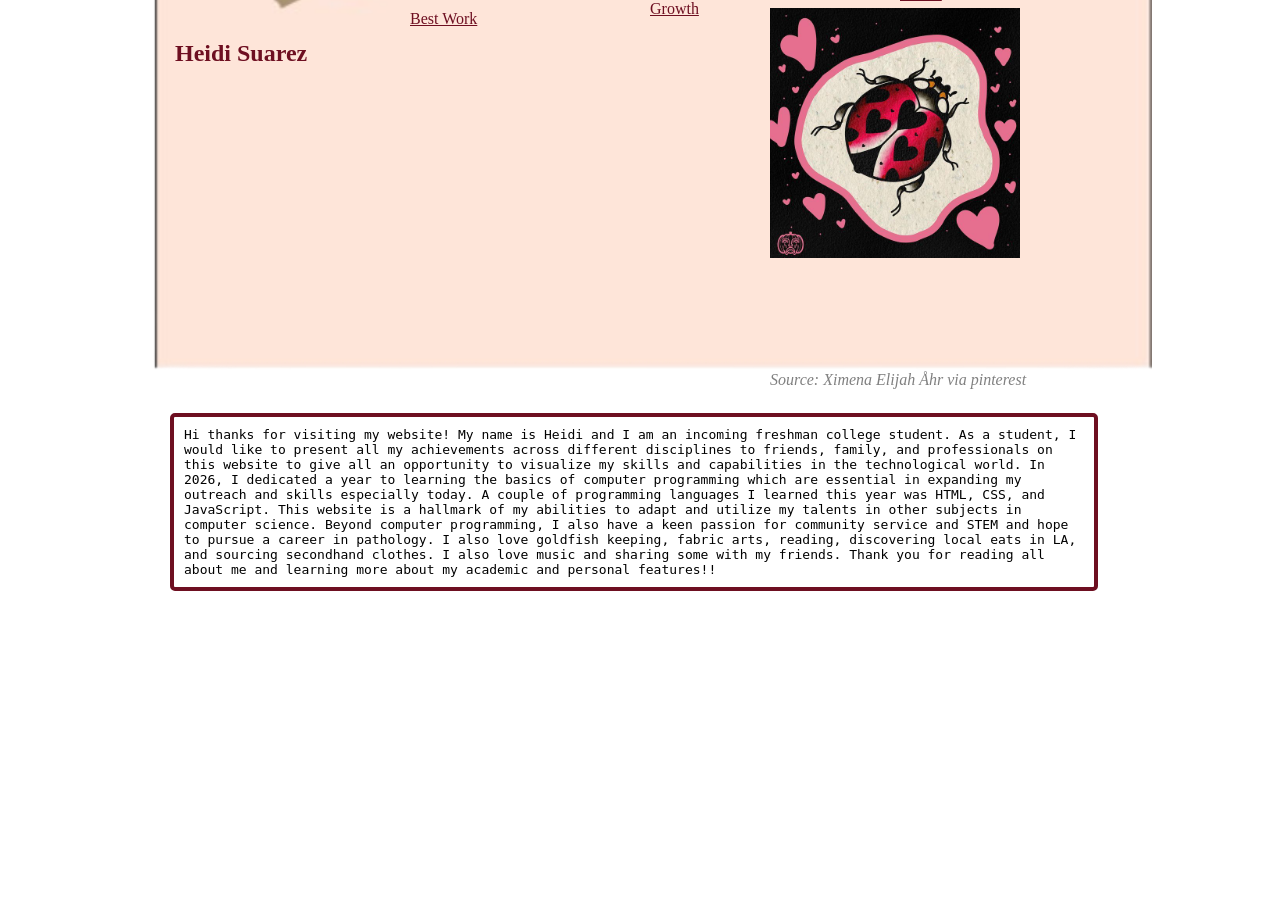
<file: index.html>
<!DOCTYPE html>
<html>
  <head>
  <link rel="stylesheet" href="style.css">
    </head>
  <body class="body">
  <h2 class="main"> Heidi Suarez </h1>
  <a href="bestWork.html" class="a1"> Best Work </a>
  <a href="growth.html" class="a2"> Growth </a>
  <a href="future.html" class="a3"> Future </a>
  <img class="img" src="ladyBug.jpg" alt="Drawing of a ladybug via Pinterest">
  <p class="source"> Source: Ximena Elijah Åhr via pinterest </p>
  <p class="text"> 
    Hi thanks for visiting my website! My name is Heidi and I am an incoming freshman college student. As a student, I would like to present all my achievements across different disciplines to friends, family, and professionals on this website to give all an opportunity to visualize my skills and capabilities in the technological world. In 2026, I dedicated a year to learning the basics of computer programming which are essential in expanding my outreach and skills especially today. A couple of programming languages I learned this year was HTML, CSS, and JavaScript. This website is a hallmark of my abilities to adapt and utilize my talents in other subjects in computer science. 

Beyond computer programming, I also have a keen passion for community service and STEM and hope to pursue a career in pathology. I also love goldfish keeping, fabric arts, reading, discovering local eats in LA, and sourcing secondhand clothes. I also love music and sharing some with my friends. 

Thank you for reading all about me and learning more about my academic and personal features!!
</p>
  </body>
</html>
</file>
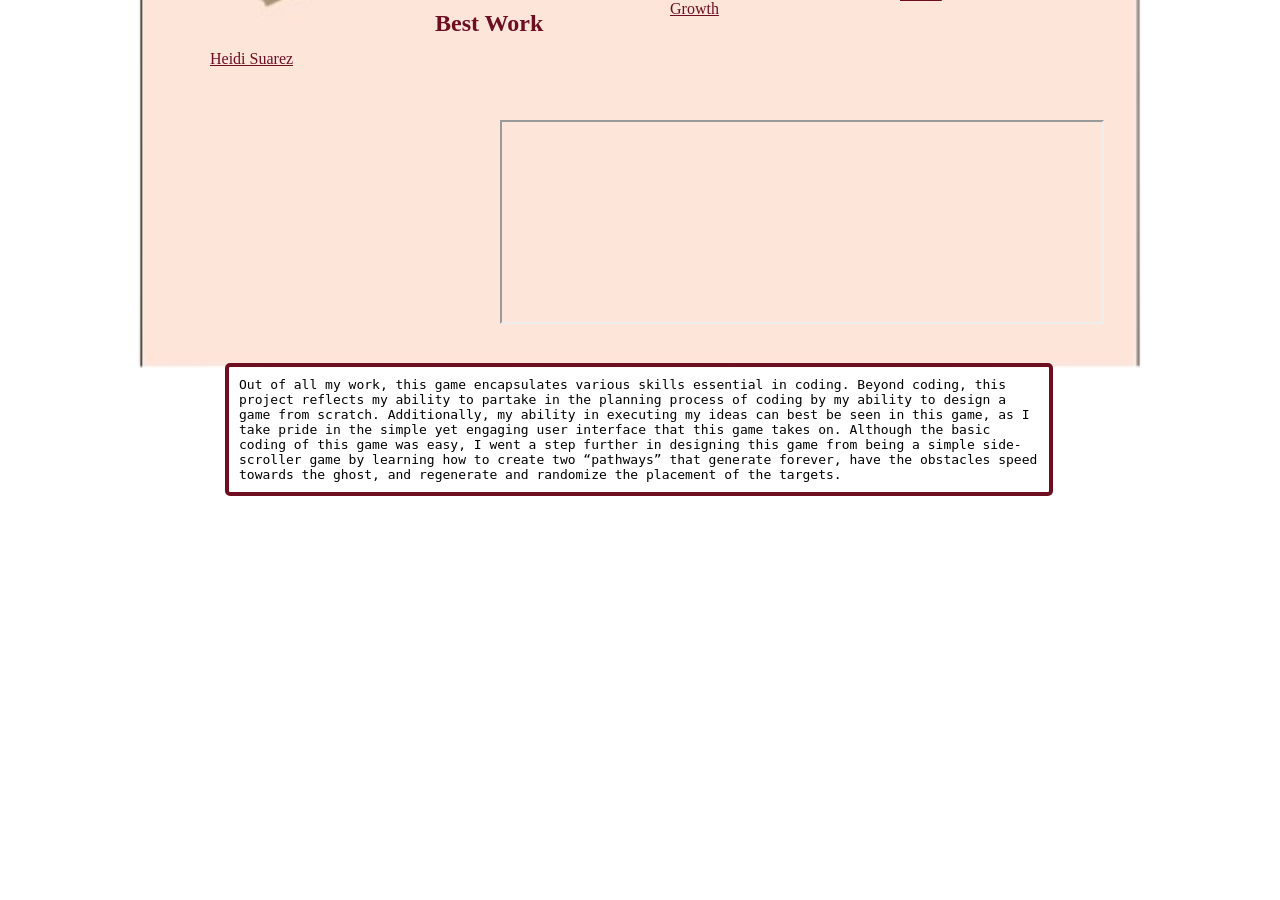
<file: bestWork.html>
<!DOCTYPE html>
<html>
  <head>
  <link rel="stylesheet" href="bestWork.css">
    </head>
  <body class="body">
  <a href="index.html" class="a1"> Heidi Suarez </a>
  <h2 class="main"> Best Work </h2>
  <a href="growth.html" class="a2"> Growth </a>
  <a href="future.html" class="a3"> Future </a>
  <p class="text"> Out of all my work, this game encapsulates various skills essential in coding. Beyond coding,
    this project reflects my ability to partake in the planning process of coding 
    by my ability to design a game from scratch. Additionally, my ability in executing my ideas 
    can best be seen in this game, as 
    I take pride in the simple yet engaging user interface 
    that this game takes on. Although the basic coding of this game was easy, 
    I went a step further in designing this game from being a simple side-scroller game by learning how 
    to create two “pathways” that generate forever, have the obstacles speed towards the ghost, 
    and regenerate and randomize the placement of the targets.  </p>
  <iframe class="iframe";
      src="https://studio.code.org/projects/gamelab/daf50f82-b4e3-4ebd-aee3-369e541d5f4a/embed"></iframe>
  </body>
</html>
</file>
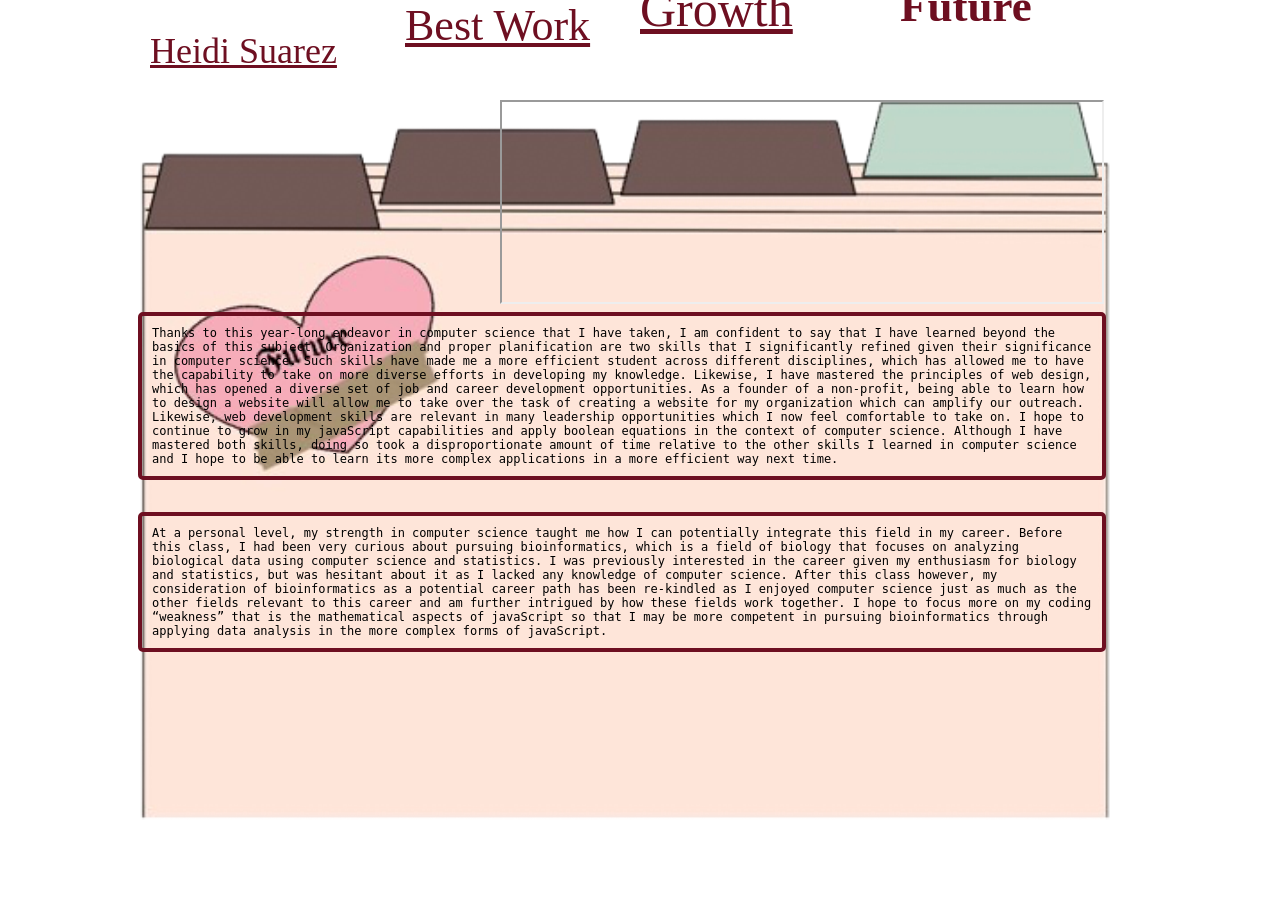
<file: future.html>
<html>
  <head>
  <link rel="stylesheet" href="future.css">
  </head>
  <body class="body">
  <a href="index.html" class="a1"> Heidi Suarez </a>
  <a href="bestWork.html" class="a2"> Best Work </a>
  <h1 class="main"> Future </h1>
  <a href="growth.html" class="a3"> Growth </a>
  <p class="text"> Thanks to this year-long endeavor in computer science that I have taken, I am confident to 
     say that I have learned beyond the basics of this subject. Organization and proper planification are two 
     skills that I significantly refined given their significance in computer science. Such skills have made 
     me a more efficient student across different disciplines, which has allowed me to have the capability to 
     take on more diverse efforts in developing my knowledge. Likewise, I have mastered the principles of web 
     design, which has opened a diverse set of job and career development opportunities. As a founder of a 
     non-profit, being able to learn how to design a website will allow me to take over the task of creating a 
     website for my organization which can amplify our outreach. Likewise, web development skills are relevant in
     many leadership opportunities which I now feel comfortable to take on. I hope to continue to grow in my javaScript 
     capabilities and apply boolean equations in the context of computer science. Although I have mastered both skills, 
     doing so took a disproportionate amount of time relative to the other skills I learned in computer science and I hope 
     to be able to learn its more complex applications in a more efficient way next time. 
  </p>
 
  <p class="text2"> At a personal level, my strength in computer science taught me how I can potentially integrate this 
      field in my career. Before this class, I had been very curious about pursuing bioinformatics, which is a field of biology 
      that focuses on analyzing biological data using computer science and statistics. I was previously interested in the career
      given my enthusiasm for biology and statistics, but was hesitant about it as I lacked any knowledge of computer science. After 
      this class however, my consideration of bioinformatics as a potential career path has been re-kindled as I enjoyed computer science
      just as much as the other fields relevant to this career and am further intrigued by how these fields work together. I hope to focus 
      more on my coding “weakness” that is the mathematical aspects of javaScript so that I may be more competent in pursuing bioinformatics 
      through applying data analysis in the more complex forms of javaScript.
  </p>
   <iframe class="iframe"; src="https://studio.code.org/projects/applab/42e5a882-4f02-49e7-903a-92b792a03d26/embed"</iframe>
 
  
  </body>
</html>
</file>
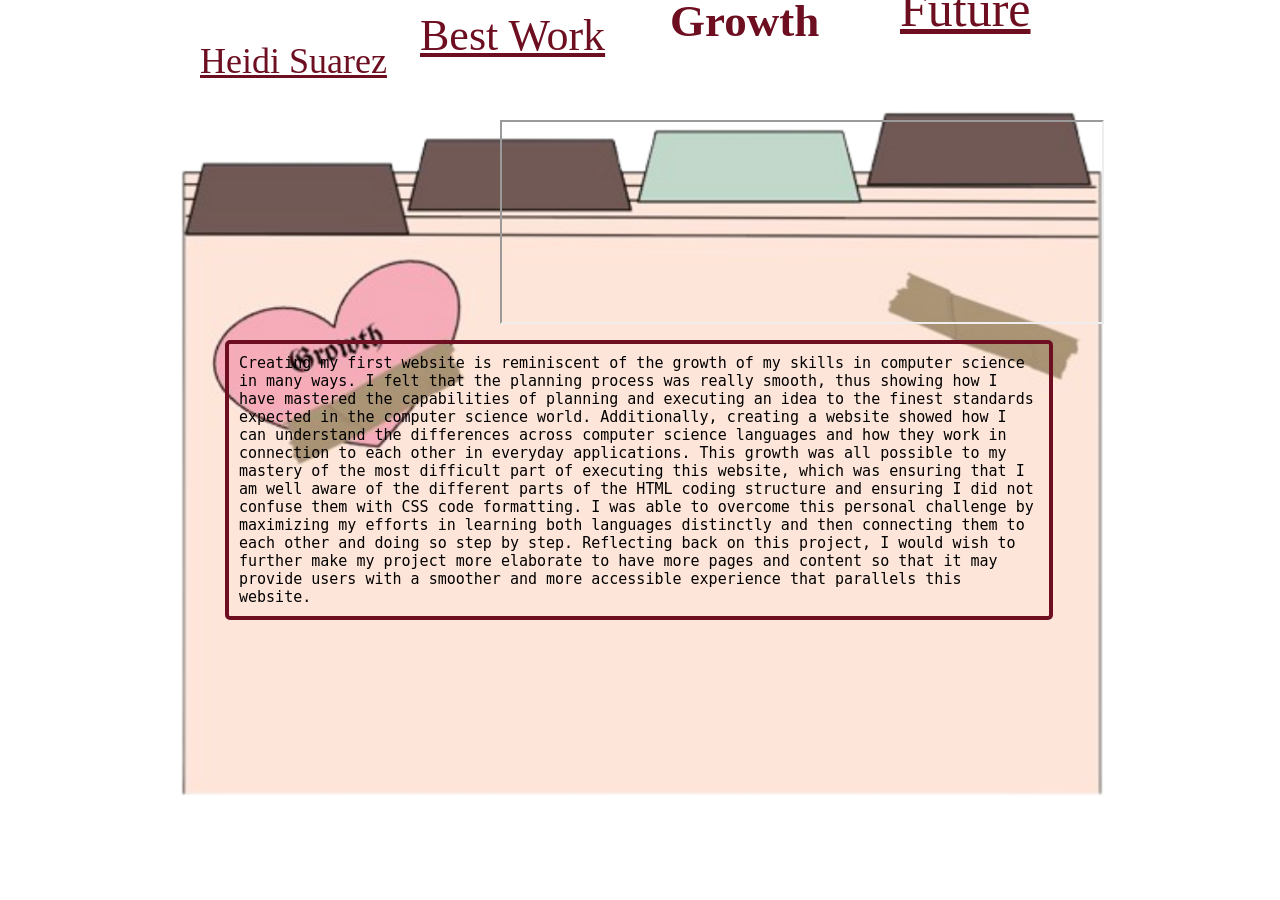
<file: growth.html>
<html>
  <head>
  <link rel="stylesheet" href="growth.css">
  </head>
  <body class="body">
  <a href="index.html" class="a1"> Heidi Suarez </a>
  <a href="bestWork.html" class="a2"> Best Work </a>
  <h1 class="main"> Growth </h1>
  <a href="future.html" class="a3"> Future </a>
  <p class="text"> Creating my first website is reminiscent of the growth of my skills in computer science in many ways. I felt that the planning process was really smooth, thus showing how I have mastered the capabilities of planning and executing an idea to the finest standards expected in the computer science world. Additionally, creating a website showed how I can understand the differences across computer science languages and how they work in connection to each other in everyday applications. This growth was all possible to my mastery of the most difficult part of executing this website, which was ensuring that I am well aware of the different parts of the HTML coding structure and ensuring I did not confuse them with CSS code formatting. I was able to overcome this personal challenge by maximizing my efforts in learning both languages distinctly and then connecting them to each other and doing so step by step. Reflecting back on this project, I would wish to further make my project more elaborate to have more pages and content so that it may provide users with a smoother and more accessible experience that parallels this website. </p>
<iframe class="iframe" src="https://hsuarez4.github.io/my_unit2Website/"> </iframe>
</div>
  </body>
</html>
</file>
<file: style.css>
body { 
   background-image: url(AboutMeImg.png);
}

.body{
   background-size: 80%;
   background-position: center;
   background-repeat: no-repeat;
}

.main{
  color: #6E0F21;
  position: fixed;
  top: 20px;
  left: 175px;
  font-size: 35;
  font-family: cursive;
}
.a1{
  position: fixed;
  top: 10px;
  left: 410px;
  font-size: 45;
   color: #6E0F21;
  font-family: cursive;
}
.a2{
  position: fixed;
  top: 0px;
  left: 650px;
  font-size: 50;
   color: #6E0F21;
  font-family: cursive;
}
.a3{
  position: fixed;
  top: -15px;
  left: 900px;
  font-size: 50;
   color: #6E0F21;
  font-family: cursive;
}
.img {
  position: fixed;
  top:110;
  left: 770px;
  width: 250px; 
  height:250px;
}
.source {
  position: fixed;
  top: 355px;
  left:770px;
  font-style: italic;
  color: gray;
}

.text{
   border: 4px solid #6e0f21;
  border-radius: 5px;
  padding: 10px;
  inline-size: 900px;
  overflow-wrap: break-word;
  font-size: 14;
  font-family: monospace; 
  position: fixed;
  top:400px;
  left: 170px;
}
</file>
<file: bestWork.css>
body { 
   background-image: url(bestWrkImg.png);
}

.body{
   background-size: 80%;
   background-position: center;
   background-repeat: no-repeat;
}

.main{
  color: #6E0F21;
  position: fixed;
  top: -10px;
  left: 435px;
  font-size: 40;
  font-family: cursive;
}
.a1{
  position: fixed;
  top: 50px;
  left: 210px;
  font-size: 36;
   color: #6E0F21;
  font-family: cursive;
}
.a2{
  position: fixed;
  top: 0px;
  left: 670px;
  font-size: 50;
   color: #6E0F21;
  font-family: cursive;
}
.a3{
  position: fixed;
  top:-15px;
  left: 900px;
  font-size: 50;
   color: #6E0F21;
  font-family: cursive;
}

.text{
   border: 4px solid #6e0f21;
  border-radius: 5px;
  padding: 10px;
  inline-size: 800px;
  overflow-wrap: break-word;
  font-size: 18;
  font-family: monospace; 
  position: fixed;
  top:350px;
  left: 225px;
}

.iframe{
  width: 600px;
  height: 200px;
  style="border": 0px;
  position: fixed;
  left: 500px;
  top:120px;

}
</file>
<file: future.css>
.body { 
   background-size: 80%;
   background-position: center;
   background-repeat: no-repeat;
}

body { 
background-image: url(future.png);
}


.main{
  color: #6E0F21;
  position: fixed;
  top: -50px;
  left: 900px;
  font-size: 45;
  font-family: cursive;
}
.a1{
  position: fixed;
  top: 30px;
  left: 150px;
  font-size: 36;
   color: #6E0F21;
  font-family: cursive;
}
.a2{
  position: fixed;
  top: 0px;
  left: 405px;
  font-size:44;
   color: #6E0F21;
  font-family: cursive;
}
.a3{
  position: fixed;
  top:-20px;
  left: 640px;
  font-size: 50;
   color: #6E0F21;
  font-family: cursive;
}

.iframe{
  width: 600px;
  height: 200px;
  style="border": 0px;
  position: fixed;
  left: 500px;
  top:100px;

}


.text{
   border: 4px solid #6e0f21;
  border-radius: 5px;
  padding: 10px;
  inline-size:940px;
  overflow-wrap: break-word;
  font-size: 12;
  font-family: monospace;
  position: fixed;
  left: 138;
  top: 300;
}

.text2{
  border: 4px solid #6e0f21;
  border-radius: 5px;
  padding: 10px;
  inline-size: 940px;
  overflow-wrap: break-word;
  font-size: 12;
  font-family: monospace;
  position: fixed;
  left: 138;
  top: 500;
}
</file>
<file: growth.css>
.body { 
   background-size: 80%;
   background-position: center;
   background-repeat: no-repeat;
}

body { 
background-image: url(growth.png);
}


.main{
  color: #6E0F21;
  position: fixed;
  top: -35px;
  left: 670px;
  font-size: 45;
  font-family: cursive;
}
.a1{
  position: fixed;
  top: 40px;
  left: 200px;
  font-size: 36;
   color: #6E0F21;
  font-family: cursive;
}
.a2{
  position: fixed;
  top: 10px;
  left: 420px;
  font-size:44;
   color: #6E0F21;
  font-family: cursive;
}
.a3{
  position: fixed;
  top:-20px;
  left: 900px;
  font-size: 50;
   color: #6E0F21;
  font-family: cursive;
}

.text{
   border: 4px solid #6e0f21;
  border-radius: 5px;
  padding: 10px;
  inline-size: 800px;
  overflow-wrap: break-word;
  font-size: 15;
  font-family: monospace; 
  position: fixed;
  top:325px;
  left: 225px;
}

.iframe{
  width: 600px;
  height: 200px;
  style="border": 0px;
  position: fixed;
  left: 500px;
  top:120px;
}
</file>
